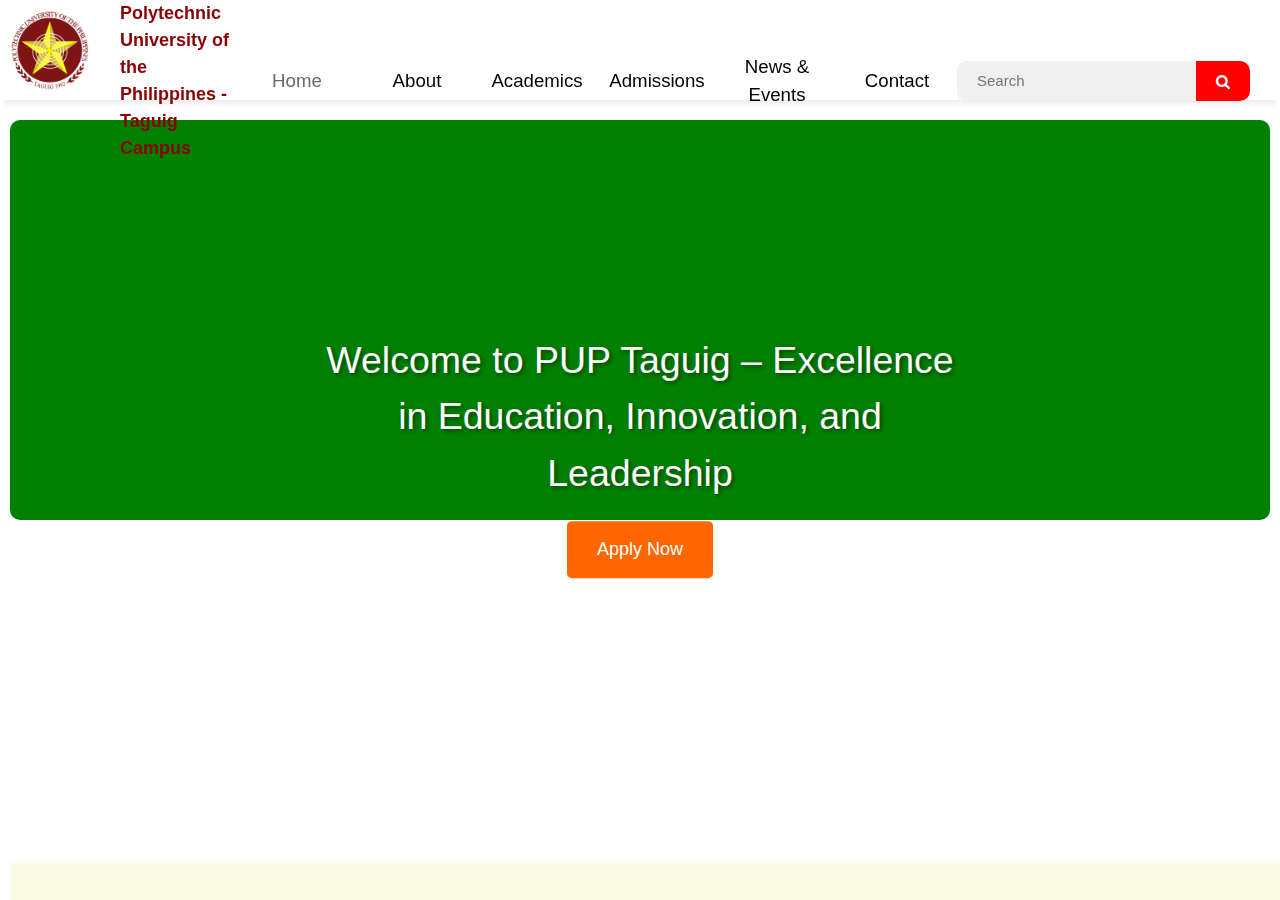
<file: websitepup/index.html>
<!DOCTYPE html>
<html lang="en">
<head>

    <meta charset="UTF-8">
    <meta name="viewport" content="width=device-width, initial-scale=1.0">
    <meta http-equiv="X-UA-Compatible" content="ie=edge">
    <title>PUP website</title>

    <link rel="stylesheet" href="styles/index.css">
    <link rel="stylesheet" href="https://cdnjs.cloudflare.com/ajax/libs/font-awesome/4.7.0/css/font-awesome.min.css">
    <link rel="stylesheet" href="https://www.w3schools.com/w3css/4/w3.css">
</head>

    <div class="navbar">
        <a href="./index.html" class="logo-container">
            <img src="./assets/taguigschoollogo.png"/>
        </a>
        <div class="logo-text">
            Polytechnic University of the Philippines - Taguig Campus
        </div>
        <div class="search-bar">
            <div class="search">
                <input id="searchInput" type="text" autocomplete="off" placeholder="Search"/>
                <button onclick="renderResult()">
                    <i class="fa fa-search" style="color: white;"></i>
                </button>
            </div>
        </div>
        <div id="iconTrigger" class="icon-container hide-icon">
            <i id="icon" class="fa fa-bars"></i>
        </div>
        <ul class="menu-container hide">
            <li class="active"><a href="index.html">Home</a></li>
            <li><a href="about.html">About</a></li>
            <li><a href="academics.html">Academics</a></li>
            <li><a href="admissions.html">Admissions</a></li>
            <li><a href="news.html">News & Events</a></li>
            <li><a href="contact.html">Contact</a></li>
        </ul>
    </div>


    <div class="content page-container">
        <div id="main-body" class="content-wrap">
            <div class="banner" id="slideset1">
                <div>
                    <img class="banner-image" src="./assets/banners/pup1.png"/>
                  </div>
                  <div>
                    <img class="banner-image" src="./assets/banners/pup2.png"/>
                  </div>
                  <div>
                    <img class="banner-image" src="./assets/banners/pup3.png"/>
                  </div>
                  <div>
                    <img class="banner-image" src="./assets/banners/pup4.png"/>
                  </div>
                   <div>
                    <img class="banner-image" src="./assets/banners/pup5.png"/>
                  </div>
            </div>

            <div class="hero-content">
                <h1>Welcome to PUP Taguig – Excellence in Education, Innovation, and Leadership</h1>
                <button class="cta-button" onclick="window.location.href='admissions.html'">Apply Now</button>
            </div>
            
            
            
    <div class="footer">


    </div>

    </div>




    <script src="./js/data.js"></script>
    <script src="./js/index.js"></script>
    <script src="./js/story.js"></script>

</body>
</html>
</file>
<file: websitepup/styles/index.css>
@import "./stories.css";
.banner {
  height: 400px;
  width: 100%;
  border-radius: 10px;
}

.banner-image {
  width: 100%;
  height: 400px;
}

#slideset1 {
  height: 400px;
  position: relative;
}

#slideset1 > * {
  visibility: hidden;
  position: absolute;
  top: 0;
  left: 0;
  -webkit-animation: 16s autoplay1 infinite;
          animation: 16s autoplay1 infinite;
}

@-webkit-keyframes autoplay1 {
  0% {
    visibility: visible;
  }
  33.33% {
    visibility: hidden;
  }
}

@keyframes autoplay1 {
  0% {
    visibility: visible;
  }
  33.33% {
    visibility: hidden;
  }
}
#slideset1 > *:nth-child(1) {
  -webkit-animation-delay: 0s;
          animation-delay: 0s;
}

#slideset1 > *:nth-child(2) {
  -webkit-animation-delay: 4s;
          animation-delay: 4s;
}

#slideset1 > *:nth-child(3) {
  -webkit-animation-delay: 8s;
          animation-delay: 8s;
}

#slideset1 > *:nth-child(4) {
  -webkit-animation-delay: 12s;
          animation-delay: 12s;
}

#slideset6 {
  height: 10em;
  position: relative;
}

#slideset6 > * {
  -webkit-animation: 12s autoplay6 infinite linear;
          animation: 12s autoplay6 infinite linear;
  position: absolute;
  top: 0;
  left: 0;
  opacity: 0;
}

@-webkit-keyframes autoplay6 {
  0% {
    opacity: 0;
  }
  4% {
    opacity: 1;
  }
  33.33% {
    opacity: 1;
  }
  37.33% {
    opacity: 0;
  }
  100% {
    opacity: 0;
  }
}

@keyframes autoplay6 {
  0% {
    opacity: 0;
  }
  4% {
    opacity: 1;
  }
  33.33% {
    opacity: 1;
  }
  37.33% {
    opacity: 0;
  }
  100% {
    opacity: 0;
  }
}
#slideset6 > *:nth-child(1) {
  -webkit-animation-delay: 0s;
          animation-delay: 0s;
}

#slideset6 > *:nth-child(2) {
  -webkit-animation-delay: 4s;
          animation-delay: 4s;
}

#slideset6 > *:nth-child(3) {
  -webkit-animation-delay: 8s;
          animation-delay: 8s;
}

@media (max-width: 768px) and (min-width: 577px) {
  .banner, .banner-image, #slideset1 {
    height: 200px;
    width: 100%;
  }
}
@media (max-width: 578px) {
  .banner, .banner-image, #slideset1 {
    height: 200px;
    width: 100%;
  }
}
.footer {
  background-color: #FBFAE3;
  position: absolute;
  bottom: 0;
  width: 100%;
  height: 2.5rem; /* Footer height */
}

html, body {
  margin: 0;
  padding: 0;
  font-family: "Fira Sans", sans-serif;
}

* {
  box-sizing: border-box;
}

ul {
  list-style-type: none;
  padding: 0;
  margin: 0;
}
ul li {
  font-size: 14pt;
  text-align: center;
}
ul li a {
  text-decoration: none;
}

.active {
  color: dimgray;
}

input:focus, textarea:focus, select:focus {
  outline: none;
}

.categories {
  display: flex;
  flex-wrap: wrap;
  margin-top: 10px;
}
.categories .tags-active {
  background-color: orange !important;
  color: white !important;
}
.categories .tags {
  padding: 10px 20px;
  display: flex;
  justify-content: center;
  align-items: center;
  background-color: #FBFAE3;
  border-radius: 10px;
  color: dimgray;
  cursor: pointer;
  margin-right: 10px;
}

.navbar {
  position: fixed;
  z-index: 99999;
  background-color: white;
  width: 100%;
  height: 100px;
  border-bottom: 2px solid white;
  box-shadow: 0 8px 4px -4px #eee;
  display: grid;
  grid-auto-flow: column;
  grid-template-columns: 100px 1fr auto;
  padding: 0 10px;
}
.navbar .search-bar {
  width: 100%;
  display: grid;
  justify-content: flex-end;
  align-items: center;
  padding-right: 20px;
}
.navbar .search-bar .search {
  padding: 0;
  background-color: #F0F0F0;
  border-radius: 10px;
  box-shadow: var(--box-shadow);
  display: flex;
}
.navbar .search-bar .search button {
  border-top-right-radius: 10px;
  border-bottom-right-radius: 10px;
  border: none;
  background-color: red;
  display: grid;
  align-items: center;
  justify-content: center;
  padding: 0px 20px;
  z-index: 1;
  cursor: pointer;
}
.navbar .search-bar .search input {
  border-radius: 10px;
  background-color: #F0F0F0;
  font-weight: 400 !important;
  display: inline-block;
  width: 100%;
  height: 20px;
  padding: 20px 20px !important;
  border: none;
}
.navbar .logo-container {
  height: 100px;
  grid-column: 1/2;
  display: flex;
  flex-direction: row;
  align-items: center;
}
.navbar .logo-container img {
  height: 80%;
  width: auto;
}

.logo-text {
    display: flex;
    align-items: center;
    font-size: 18px;
    font-weight: bold;
    margin-left: 10px;
    color: darkred;
}
.navbar .menu-container {
  grid-column: 3/4;
  display: grid;
  grid-auto-flow: column;
  grid-auto-columns: 120px;
  align-items: center;
}
.navbar .menu-container li:hover {
  cursor: pointer;
  color: dimgray;
}

.hide-icon {
  display: none;
}

.content {
  padding-top: calc(100px + 20px);
  background-color: white;
  overflow-y: auto;
  display: flex;
  flex-direction: column;
}
.content .banner {
  background-color: green;
}
.content .featured-blogs {
  flex: 1;
  margin-top: 20px;
  display: grid;
  justify-content: center;
  align-items: center;
}
.content .discover-blogs {
  flex: 1;
  margin-top: 20px;
  display: grid;
  justify-content: center;
  align-items: center;
  margin-bottom: 20px;
}

.section-title {
  font-weight: 600 !important;
  font-style: normal;
  font-size: 20px;
  line-height: 24px;
}

.featured-items {
  margin-top: 10px;
  display: flex;
  flex-wrap: wrap;
  justify-content: center;
  align-items: center;
}

.item-box {
  border-radius: 5px !important;
  background: #FFFFFF;
  border: none;
  height: 300px;
  width: 240px;
  padding: 10px;
  display: grid;
}
.item-box .item-box-shadow {
  box-shadow: 0px 4px 10px rgba(0, 0, 0, 0.05);
  height: 280px;
  width: 210px;
  align-self: center;
  cursor: pointer;
}
.item-box .item-box-story {
  height: 100%;
  width: 100%;
  border-radius: 5px !important;
}

#main-body {
  margin: 0px 10px;
}

.page-container {
  position: relative;
  min-height: 100vh;
}

.content-wrap {
  flex: 1;
  padding-bottom: 2.5rem; /* Footer height */
}

/* RESPONSIVE LAYOUT */
@media (min-width: 1500px) {
  #main-body {
    margin: 0px 12vw;
  }
  .navbar {
    padding: 0px 12vw;
  }
}
@media (max-width: 768px) and (min-width: 577px) {
  .hide-icon {
    display: block;
  }
  .navbar .menu-container {
    transition: height 0.5s ease;
    position: fixed;
    width: 100vw;
    top: calc(100px + 5px);
    background-color: white;
    grid-auto-flow: row;
    grid-auto-rows: 50px;
    grid-template-columns: 1fr;
  }
  .navbar .menu-container li {
    padding-top: 25px;
    display: grid;
    align-items: center;
    justify-content: center;
  }
  .navbar .menu-container li:hover {
    color: black;
    background: white;
  }
  .navbar .icon-container {
    grid-column: 3/4;
    display: grid;
    place-items: center;
  }
  .navbar .icon-container i {
    font-size: 30px;
  }
  .navbar .icon-container i:hover {
    cursor: pointer;
    color: white;
  }
  .navbar .menu-container.hide {
    height: 0px;
  }
  .navbar .menu-container.hide li {
    display: none;
  }
  .navbar .menu-container.show {
    height: 200px;
  }
  .navbar .menu-container.show li {
    display: grid;
    align-items: center;
  }
}
@media (max-width: 578px) {
  .hide-icon {
    display: block;
  }
  .navbar .menu-container {
    transition: height 0.5s ease;
    position: fixed;
    width: 100vw;
    top: calc(100px + 5px);
    background-color: white;
    grid-auto-flow: row;
    grid-auto-rows: 50px;
    grid-template-columns: 1fr;
  }
  .navbar .menu-container li {
    padding-top: 25px;
    display: grid;
    align-items: center;
    justify-content: center;
  }
  .navbar .menu-container li:hover {
    color: black;
    background: white;
  }
  .navbar .icon-container {
    grid-column: 3/4;
    display: grid;
    place-items: center;
  }
  .navbar .icon-container i {
    font-size: 30px;
  }
  .navbar .icon-container i:hover {
    cursor: pointer;
    color: dimgray;
  }
  .navbar .menu-container.hide {
    height: 0px;
  }
  .navbar .menu-container.hide li {
    display: none;
  }
  .navbar .menu-container.show {
    height: 200px;
  }
  .navbar .menu-container.show li {
    display: grid;
    align-items: center;
  }

  .portrait-container {
    display: flex;
    justify-content: center;
    align-items: center;
    padding: 20px;
    background-color: #f9f9f9;
}

.landscape-container {
    display: flex;
    justify-content: space-around;
    align-items: center;
    background-color: red;
    padding: 20px;
    border-radius: 10px;
    width: 100%;
}

.portrait {
    flex: 1;
    text-align: center;
    margin: 10px;
}

.portrait img {
    max-width: 100%;
    height: auto;
    border-radius: 10px;
    box-shadow: 0 4px 8px rgba(0, 0, 0, 0.1);
}
  
}

.hero-content {
    position: absolute;
    top: 50%;
    left: 50%;
    transform: translate(-50%, -50%);
    text-align: center;
    color: white;
    text-shadow: 2px 2px 4px rgba(0, 0, 0, 0.5);
}

.hero-content h1 {
    font-size: 2.5em;
    margin-bottom: 20px;
}

.hero-content .cta-button {
    background-color: #ff6600;
    color: white;
    border: none;
    padding: 15px 30px;
    font-size: 1.2em;
    cursor: pointer;
    border-radius: 5px;
    transition: background-color 0.3s ease;
}

.hero-content .cta-button:hover {
    background-color: #cc5200;
}

/*# sourceMappingURL=index.css.map */
</file>
